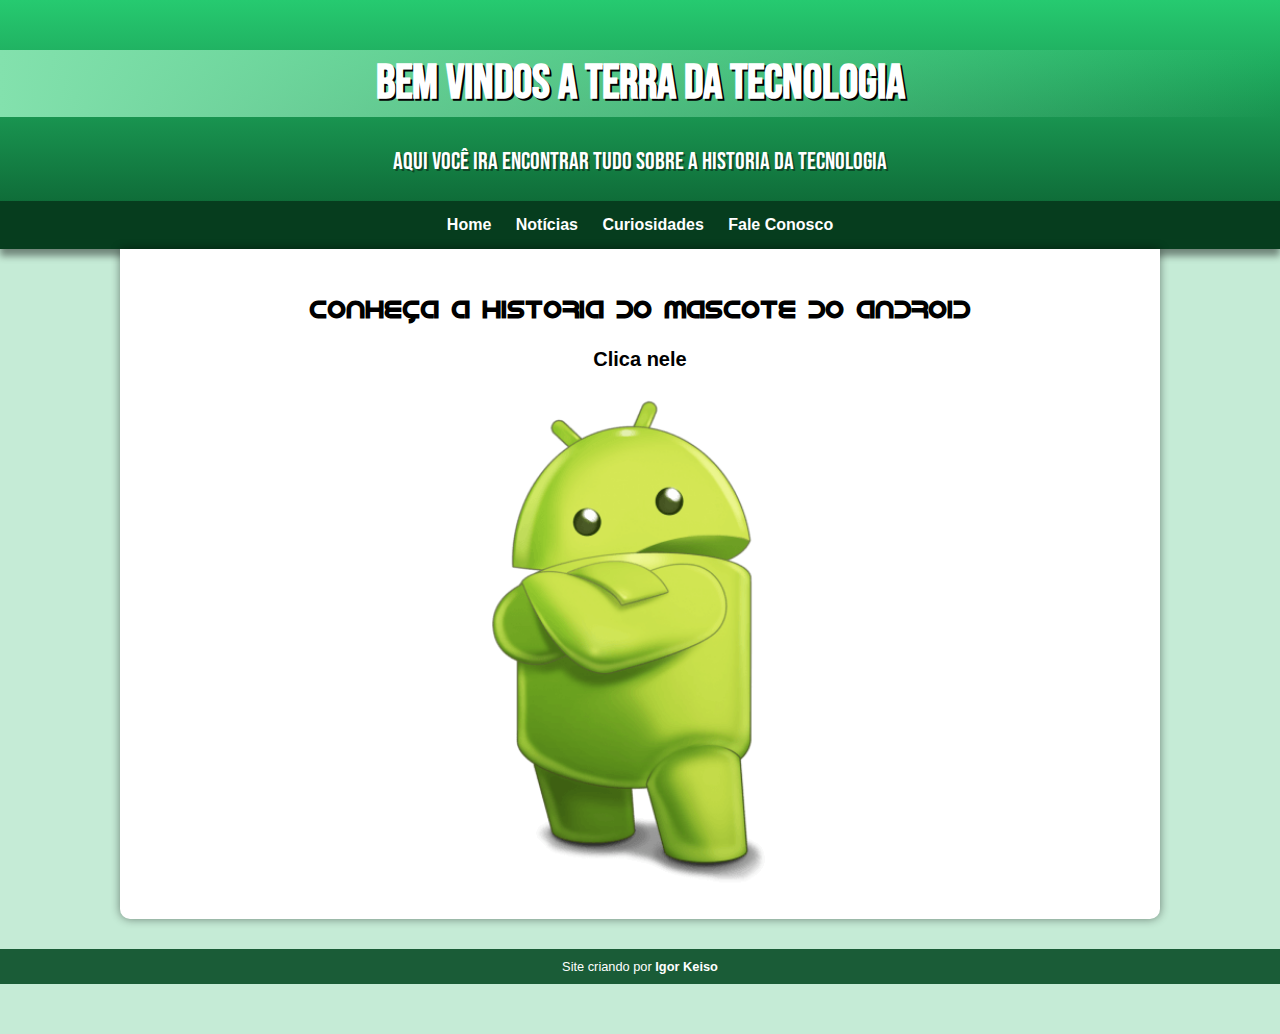
<file: index.html>
<!DOCTYPE html>
<html lang="pt-br">
<head>
    <meta charset="UTF-8">
    <meta http-equiv="X-UA-Compatible" content="IE=edge">
    <meta name="viewport" content="width=device-width, initial-scale=1.0">
    <link rel="stylesheet" href="estilos/stylehome.css">
    <title>Home</title>
    <link rel="shortcut icon" href="imagens/favicon.ico" type="image/x-icon">
</head>
<body>
    <header>
        <h1>Bem vindos a terra da tecnologia</h1>
        <p>Aqui você ira encontrar tudo sobre a historia da tecnologia</p>
        <nav id="barra_de_navegacao">
            <a href="index.html">Home</a>
            <a href="">Notícias</a>
            <a href="Curiosidades.html">Curiosidades</a>
            <a href="">Fale Conosco</a>
        </nav>   
    </header>
    <main>
        <h1 style="font-family: Android;">Conheça a historia do mascote do Android</h1>
        <p>Clica nele </p> 
         
        <div>
            <a href="Curiosidades.html"><img src="imagens/android.png" alt="android/png"></a>
        </div>
    </main>
    <footer>
        <p>Site criando por <a href="https://github.com/Igorkeiso" target="_blank">Igor Keiso</a></p>
    </footer>
</body>
</html>
</file>
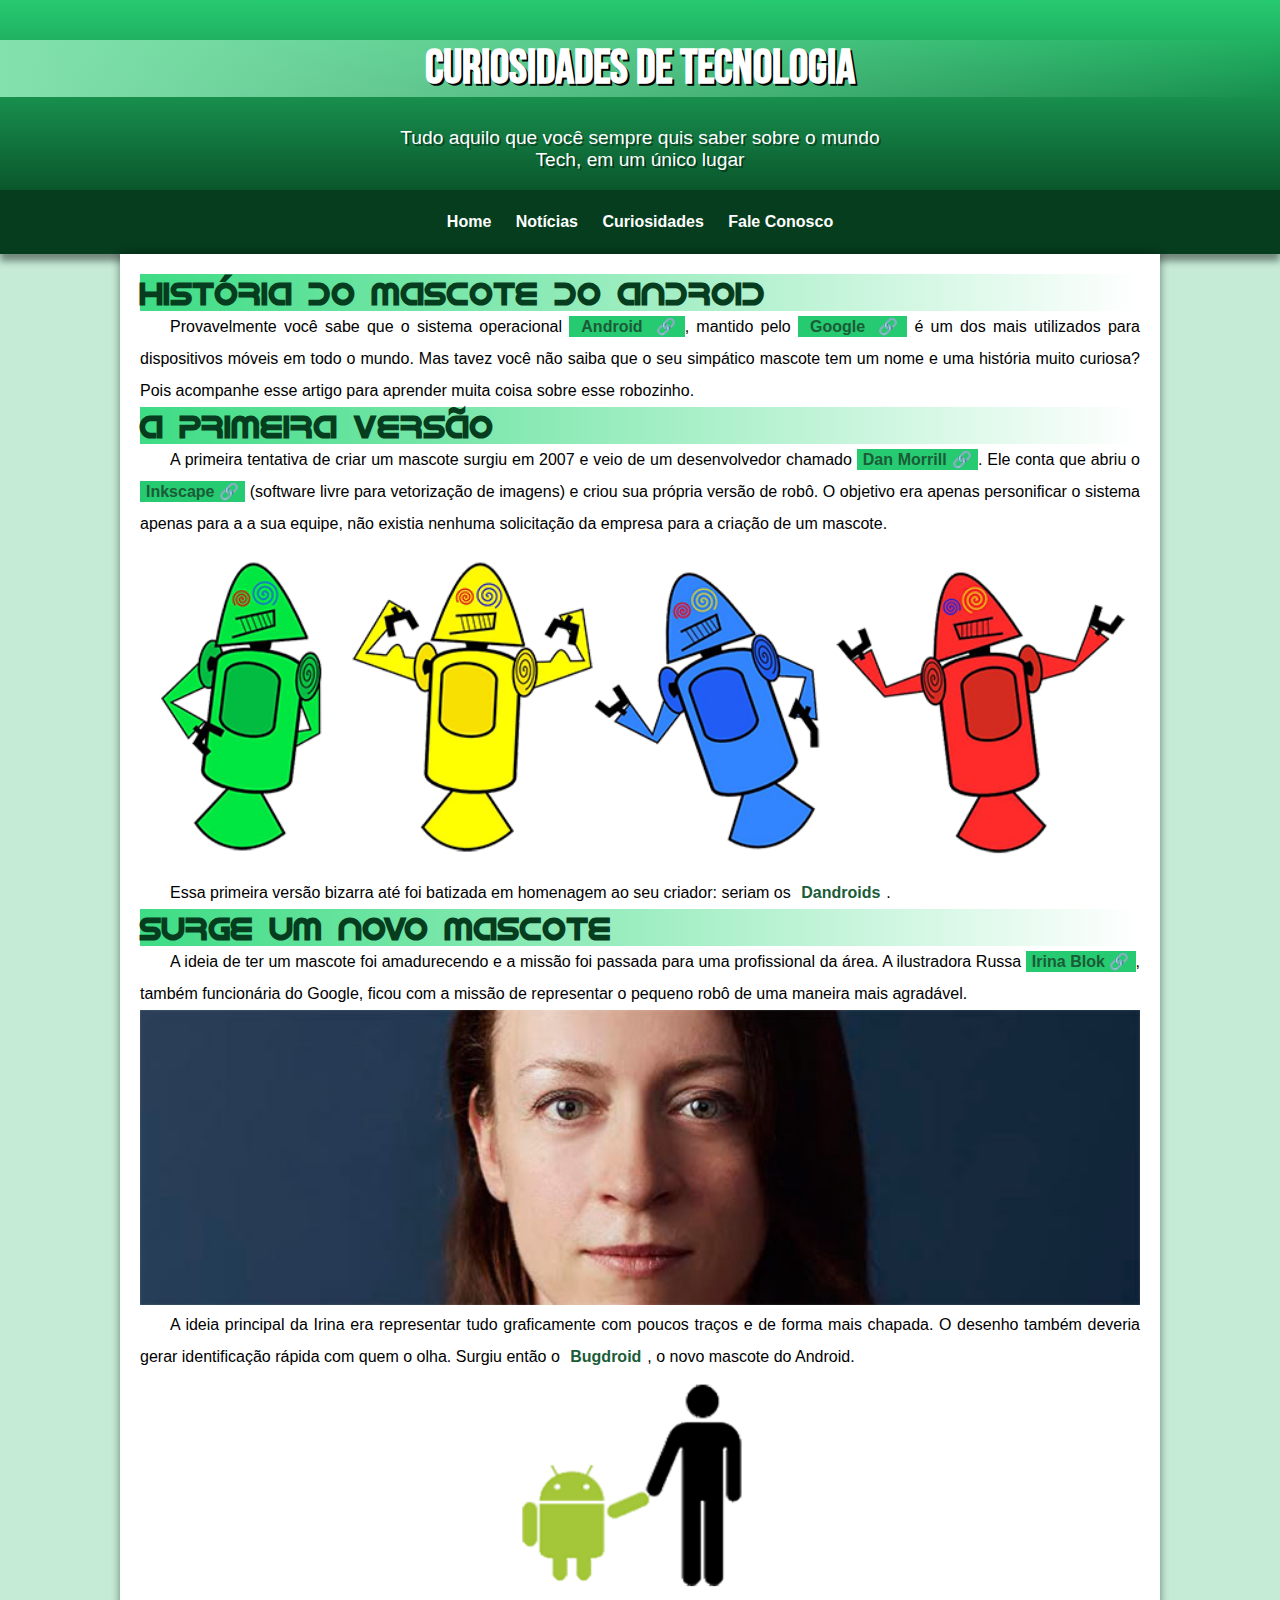
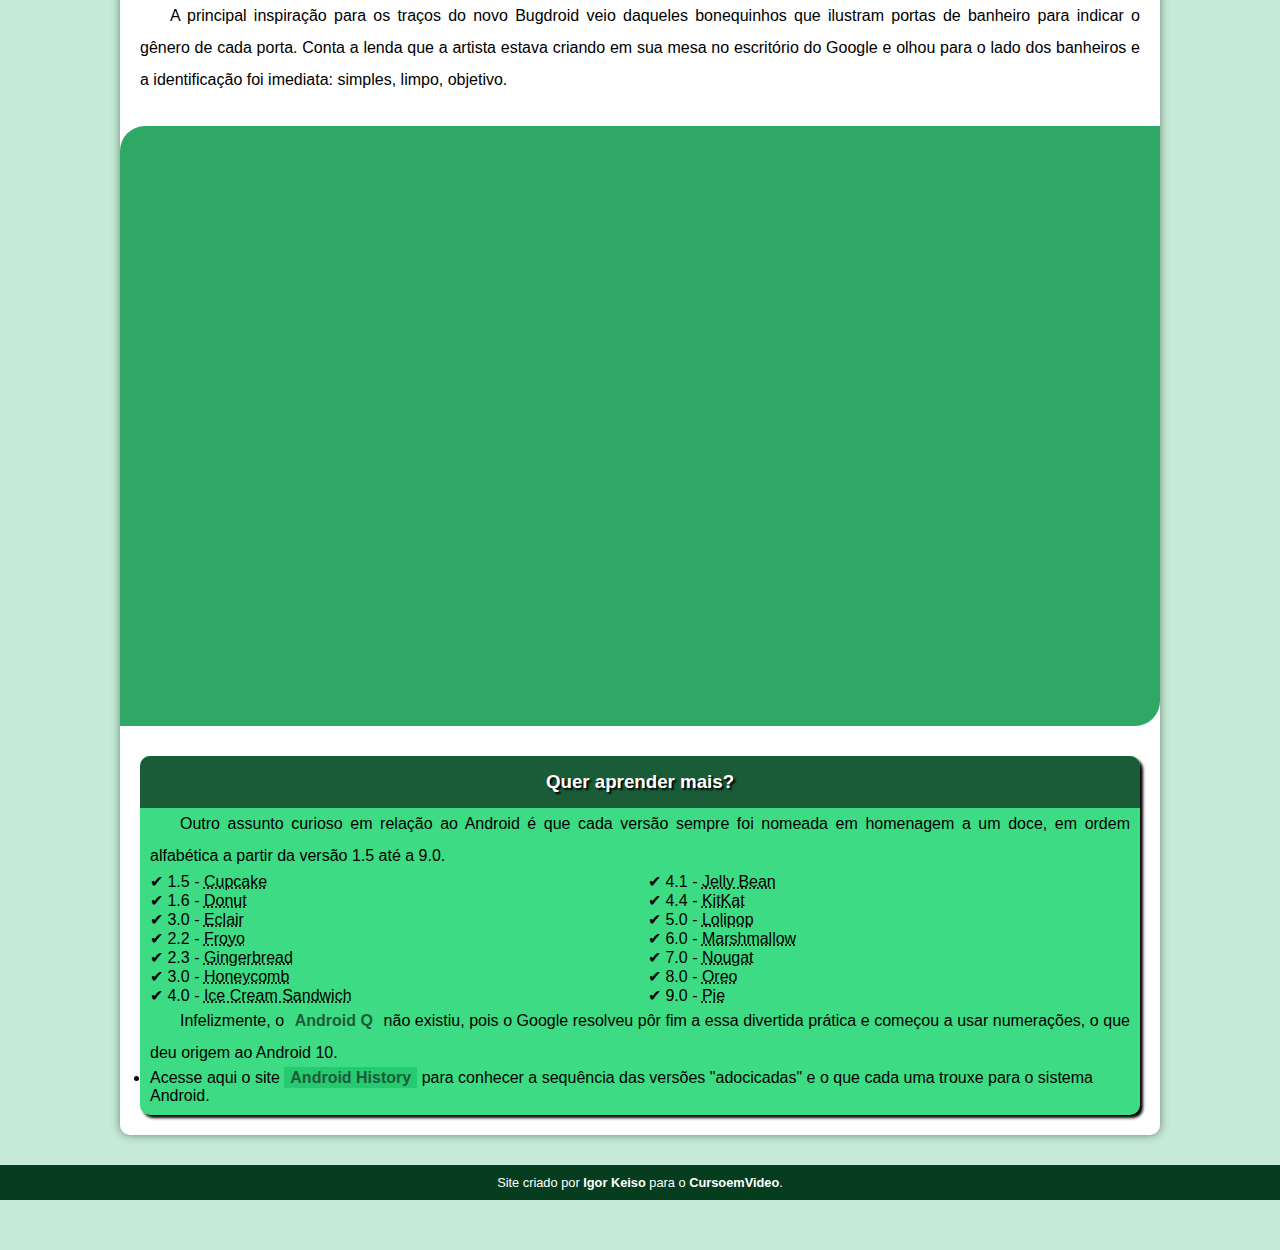
<file: Curiosidades.html>
<!DOCTYPE html>
<html lang="pt-br">
<head>
    <link rel="shortcut icon" href="imagens/favicon.ico" type="image/x-icon">
    <meta charset="UTF-8">
    <meta http-equiv="X-UA-Compatible" content="IE=edge">
    <meta name="viewport" content="width=device-width, initial-scale=1.0">
    <title>Curiosidades e tecnologia</title>
    <link rel="stylesheet" href="estilos/style.css">
    
</head>
<body>
    <header>
        <h1>Curiosidades de tecnologia</h1>
        <p>Tudo aquilo que você sempre quis saber sobre o mundo Tech, em um único lugar</p>
       
    </header>
     <nav id="barra_de_navegacao">
            <a href="index.html">Home</a>
            <a href="">Notícias</a>
            <a href="Curiosidades.html">Curiosidades</a>
            <a href="">Fale Conosco</a>
        </nav>   
    <main>
        <article>
            <h1>História do Mascote do Android</h1>

            <p>Provavelmente você sabe que o sistema operacional <a href="https://www.android.com/intl/pt-BR_br/" class="emoji"  target="_blank" ><strong >Android</strong></a>, mantido pelo <a href="https://www.google.com.br/" class="emoji" target="_blank" ><strong >Google</strong></a> é um dos mais utilizados para dispositivos móveis em todo o mundo. Mas tavez você não saiba que o seu simpático mascote tem um nome e uma história muito curiosa? Pois acompanhe esse artigo para aprender muita coisa sobre esse robozinho.</p>

            <h1>A primeira versão</h1>

            <p>A primeira tentativa de criar um mascote surgiu em 2007 e veio de um desenvolvedor chamado <a href="https://androidcommunity.com/dan-morrill-shows-us-the-android-mascot-that-almost-was-20130103/" class="emoji" target="_blank">Dan Morrill</a>. Ele conta que abriu o <a href="https://inkscape.org/pt-br/" class="emoji" target="_blank">Inkscape</a> (software livre para vetorização de imagens) e criou sua própria versão de robô. O objetivo era apenas personificar o sistema apenas para a a sua equipe, não existia nenhuma solicitação da empresa para a criação de um mascote.</p>

            <picture>
                <source media="(max-width:670px )" srcset="imagens/dan-droids-pq.png">
                <img src="imagens/dan-droids.png" alt="dan-droids/png">
            </picture>
            <p>Essa primeira versão bizarra até foi batizada em homenagem ao seu criador: seriam os <strong>Dandroids</strong>.</p>

            <h1>Surge um novo mascote</h1>

            <p>A ideia de ter um mascote foi amadurecendo e a missão foi passada para uma profissional da área. A ilustradora Russa <a href="https://www.irinablok.com/android" class="emoji" target="_blank">Irina Blok</a>, também funcionária do Google, ficou com a missão de representar o pequeno robô de uma maneira mais agradável.</p>

            <picture>
                <source media="(max-width: 670px )" srcset="imagens/irina-blok-pq.jpg">
                <img src="imagens/irina-blok.jpg" alt="irina-block/jpg">
            </picture>

            <p>A ideia principal da Irina era representar tudo graficamente com poucos traços e de forma mais chapada. O desenho também deveria gerar identificação rápida com quem o olha. Surgiu então o<strong> Bugdroid</strong>, o novo mascote do Android.</p>

            <img src="imagens/bugdroid.png"  class= 'pequena' alt="bugdroid/png">
                
                
            

            <p>A principal inspiração para os traços do novo Bugdroid veio daqueles bonequinhos que ilustram portas de banheiro para indicar o gênero de cada porta. Conta a lenda que a artista estava criando em sua mesa no escritório do Google e olhou para o lado dos banheiros e a identificação foi imediata: simples, limpo, objetivo.</p>

            <div class="video">
                <iframe width="700" height="500" src="https://www.youtube.com/embed/l2UDgpLz20M" title="YouTube video player" frameborder="0" allow="accelerometer; autoplay; clipboard-write; encrypted-media; gyroscope; picture-in-picture" allowfullscreen></iframe>
            </div>

            <aside>
                <h3>Quer aprender mais? </h3>

                <p>Outro assunto curioso em relação ao Android é que cada versão sempre foi nomeada em homenagem a um doce, em ordem alfabética a partir da versão 1.5 até a 9.0.</p>

                <nav>
                    <ul>
                    <li>1.5 - <abbr title="Bolo de Copo">Cupcake</abbr></li>
                    <li>1.6 - <abbr title="Rosquinha">Donut</abbr></li>
                    <li>3.0 - <abbr title="Bomba">Eclair</abbr></li>
                    <li>2.2 - <abbr title="Iogurte Congelado">Froyo</abbr></li>
                    <li>2.3 - <abbr title="Biscoito de Gengibre">Gingerbread</abbr></li>
                    <li>3.0 - <abbr title="Favo de Mel">Honeycomb</abbr></li>
                    <li>4.0 - <abbr title="Sanduiche de Sorvete">Ice Cream Sandwich</abbr></li>
                    <li>4.1 - <abbr title="Jujuba">Jelly Bean</abbr></li>
                    <li>4.4 - <abbr title="KitKat">KitKat</abbr></li>
                    <li>5.0 - <abbr title="Pirulito">Lolipop</abbr></li>
                    <li>6.0 - <abbr title="Marshmallow">Marshmallow</abbr></li>
                    <li>7.0 - <abbr title="Torrone">Nougat</abbr> </li>
                    <li>8.0 - <abbr title="Oreo">Oreo</abbr></li>
                    <li>9.0 - <abbr title="Torta">Pie</abbr></li>

                </ul>

                <p>Infelizmente, o <strong>Android Q</strong> não existiu, pois o Google resolveu pôr fim a essa divertida prática e começou a usar numerações, o que deu origem ao Android 10.
                </p>

                <li>Acesse aqui o site <a href="https://www.android.com/intl/pt-BR_br/history/" target="_blank">Android History</a> para conhecer a sequência das versões "adocicadas" e o que cada uma trouxe para o sistema Android.</li>
            </aside>
        </article>
        </main>
        <footer>

        <p>Site criado por <a href="https://github.com/Igorkeiso" target="_blank">Igor Keiso</a> para o <a href="https://www.youtube.com/channel/UCrWvhVmt0Qac3HgsjQK62FQ" target="_blank">CursoemVideo</a>.</p>

        </footer>
 </body>
</html>
</file>
<file: estilos/stylehome.css>
@charset  "UTF-8";

@import url('https://fonts.googleapis.com/css2?family=Bebas+Neue&display=swap');

@font-face {
    font-family: 'Android' ;
    src: url('../fontes/idroid.otf') format('opentype');
    font-weight: normal;
}

:root {
    --cor0: #c5ebd6;
    --cor1: #83e1ad;
    --cor2: #3ddc84;
    --cor3: #2fa866;
    --cor4: #1a5c37;
    --cor5: #063d1e; 

    --fonte-padrao: Arial, Verdana, Helvetica, sans-serif;
    --fonte-destaque: 'Bebas Neue', cursive;
    --fonte-android: 'Android', cursive;
}

* {
    margin: 0px;
    padding: 0px;
}

body {
    background-color: var(--cor0);
    font-family: var(--fonte-padrao);
}
    
    header {
    text-align: center;
    min-height: 150px;
    padding-top: 50px;
    background-image: linear-gradient(to bottom, #26ca70, #0a572c) ;
    }

    header > h1 { 
        color: white;
        font-family: var(--fonte-destaque);
        margin-bottom: 30px;
        font-size: 3em;
        text-shadow: 2px 2px 0px black;
        background-image:linear-gradient( to right, var(--cor1), transparent );
        padding: 5px;
    
    }

    header > p {
        font-family: var(--fonte-destaque);
        color: white;
        font-size: 1.5em;
        max-width: 500px;
        margin: auto;
        padding-bottom: 25px;
        text-shadow: 2px 2px 0px rgba(0, 0, 0, 0.412);;
      } 
        
    

    nav > a {
        font-weight: bold;
        text-decoration: none;
        color: white;
        padding: 10px;
        border-radius: 5px;
        transition-duration: 0.5s;
        
    }
    #barra_de_navegacao {
        background-color: var(--cor5);
        padding: 15px;
        box-shadow: 0px 7px 7px rgba(0, 0, 0, 0.433); 
        
    } 

    nav > a:hover{
        background-color: var(--cor3);
        color: var(--cor5)
        margin: 0%;
    }

    main {
        min-width: 300px;
        max-width: 1000px;
        padding: 20px;
        margin: auto;
        margin-bottom: 30px;
        background-color: white;
        box-shadow: 0px 0px 10px rgba(0, 0, 0, 0.453);
        border-bottom-left-radius: 10px;
        border-bottom-right-radius: 10px;
       
    }

    main h1 {
        font-family: var(--fonte-android);
        font-size: 25px;
        text-align: center;
        padding: 25px;
    }

    main p {
        text-align: center;
        font-family: var(--fonte-padrao);
        padding-bottom: 25px;
        font-size: 20px;
        font-weight: bold;
    }

    
    div {
        text-align: center;
    }

img {
    
    width: 100%;
    max-width: 500px;
}

footer {
    background-color: var(--cor4);
    color: white;
    font-size: 0.8em;
    text-align: center;
    padding-top: 10px;
    padding-bottom: 10px;
    margin-bottom: 50px;
    
}

footer a {
    color: white;
    font-weight: bolder;
    text-decoration: none;
}

footer a:hover {
    color: #2fa866;
    text-decoration: underline;

}
</file>
<file: estilos/style.css>
@charset  "UTF-8";

@import url('https://fonts.googleapis.com/css2?family=Bebas+Neue&display=swap');

@font-face {
    font-family: 'Android' ;
    src: url('../fontes/idroid.otf') format('opentype');
    font-weight: normal;
}

:root {
    --cor0: #c5ebd6;
    --cor1: #83e1ad;
    --cor2: #3ddc84;
    --cor3: #2fa866;
    --cor4: #1a5c37;
    --cor5: #063d1e; 

    --fonte-padrao: Arial, Verdana, Helvetica, sans-serif;
    --fonte-destaque: 'Bebas Neue', cursive;
    --fonte-android: 'Android', cursive;
}

* {
    margin: 0px;
    padding: 0px;
}

body {
    background-color: var(--cor0);
    font-family: var(--fonte-padrao);
}

.emoji::after{
    content: '\00A0\🔗';
}

main p{
    text-align: justify;
    font-size: 1em;
    text-indent: 30px;
    line-height: 2em;
}

header {
    text-align: center;
    min-height: 150px;
    padding-top: 40px;
    background-image: linear-gradient(to bottom, #26ca70, #0a572c) ;

    
    
}

header > h1 { 
    color: white;
    font-family: var(--fonte-destaque);
    margin-bottom: 30px;
    font-size: 3em;
    text-shadow: 2px 2px 0px black;
    background-image:linear-gradient( to right, var(--cor1), transparent );

}

header > p {
    color: white;
    font-family: var(--fonte-padrao);
    font-size: 1.2em;
    max-width: 500px;
    margin: auto;
    padding-left: 10px;
    padding-right: 10px;
    text-shadow: 2px 2px 0px rgba(0, 0, 0, 0.412);;
    
}

#barra_de_navegacao {
    background-color: var(--cor5);
    padding: 23px;
    box-shadow: 0px 7px 7px rgba(0, 0, 0, 0.433); 
    text-align: center;
} 

nav > a {
    font-weight: bold;
    text-decoration: none;
    color: white;
    padding: 10px;
    border-radius: 5px;
    transition-duration: 0.5s;
    
}
nav > a:hover{
    background-color: var(--cor3);
    color: var(--cor5)
    margin: 0%;
}

main {
    min-width: 300px;
    max-width: 1000px;
    padding: 20px;
    margin: auto;
    margin-bottom: 30px;
    background-color: white;
    box-shadow: 0px 0px 10px rgba(0, 0, 0, 0.453);
    border-bottom-left-radius: 10px;
    border-bottom-right-radius: 10px;
   
}

div.video {
    background-color: var(--cor3);
    margin: 30px -20px 30px -20px;
    padding: 20px;
    padding-bottom: 58%;
    border-radius: 25px 0px;
    position: relative;    
}    
div.video > iframe {
    position: absolute;
    top: 5%;
    left: 5%;
    width: 90%;
    height: 90%;
}

main a {
    color: var(--cor4);
    font-weight: bold;
    text-decoration: none;
    padding: 2px 6px;
    background-color: #26ca70;
}

main h1 {
    background-image:linear-gradient( to right, var(--cor2), transparent );

}
main strong  {
    color: var(--cor4);
    font-weight: bold;
    text-decoration: none;
    padding: 2px 6px;
  } 
 a < footer {
     text-decoration: none;
     background-color: #26ca70;
     padding: 1px;
     font-weight: bold;
     color: #063d1e;
   }  
     
 


main > article > h1  {
    color: var(--cor5);
    font-family: var(--fonte-android);
}
main img {
    
    width: 100%;
}

main img.pequena {
    
    display: block;
    margin: auto;
    max-width: 350px;
}

footer {
    background-color: var(--cor5);
    color: white;
    font-size: 0.8em;
    text-align: center;
    padding-top: 10px;
    padding-bottom: 10px;
    margin-bottom: 50px;
    
}

footer a {
    color: white;
    font-weight: bolder;
    text-decoration: none;
}

footer a:hover {
    color: #2fa866;
    text-decoration: underline;

}

aside {
    background-color: #3ddc84;
    padding: 10px;
    border-radius: 10px;
    box-shadow: 3px 3px 3px black;
    
}

aside > nav > ul {
    list-style-position: inside;
    columns: 2;
    list-style-type: '\2714\00A0';
}

aside > h3 {
    text-align: center;
    background-color: #1a5c37;
    color: white;
    padding: 15px;
    margin: -10px -10px 0px -10px;
    border-radius: 10px 10px 0px 0px;
    text-shadow: 2px 2px 2px black;
}

iframe {
    margin: 0%;
}


/*
body {
    background-color: #82D9A0;
    font-size: 20px;
}
header {
     background-image: linear-gradient( to bottom, #45e188, #247647 );
    padding: 1.5em;
    margin: -10px;}
   
header > h1 {
    font-family: 'Segoe UI', Tahoma, Geneva, Verdana, sans-serif;
    text-align: center;
    color: white;
}
header > p {
    text-align: center;
    color: white;
}
header > nav {
    font-family: sans-serif;

     }
nav > a {
    color: white;
    text-decoration: none;
    text-align: center;
    padding: 50px 5px;
    margin-right: 10px;
    
    
    
}
main {
background-color: white;
text-align: center;
height: 3000px;
width: 800px;
padding: 10px;
margin: 10px auto 40px auto;
}  
main > h2 {
font-family:idroid;
color: #247647;
text-align: left;
}

main > p {
text-align: justify;
}

iframe {
align-items: center;
border: solid 30px green;
}

nav.extra {

}
nav.extra > li {
}
</file>
